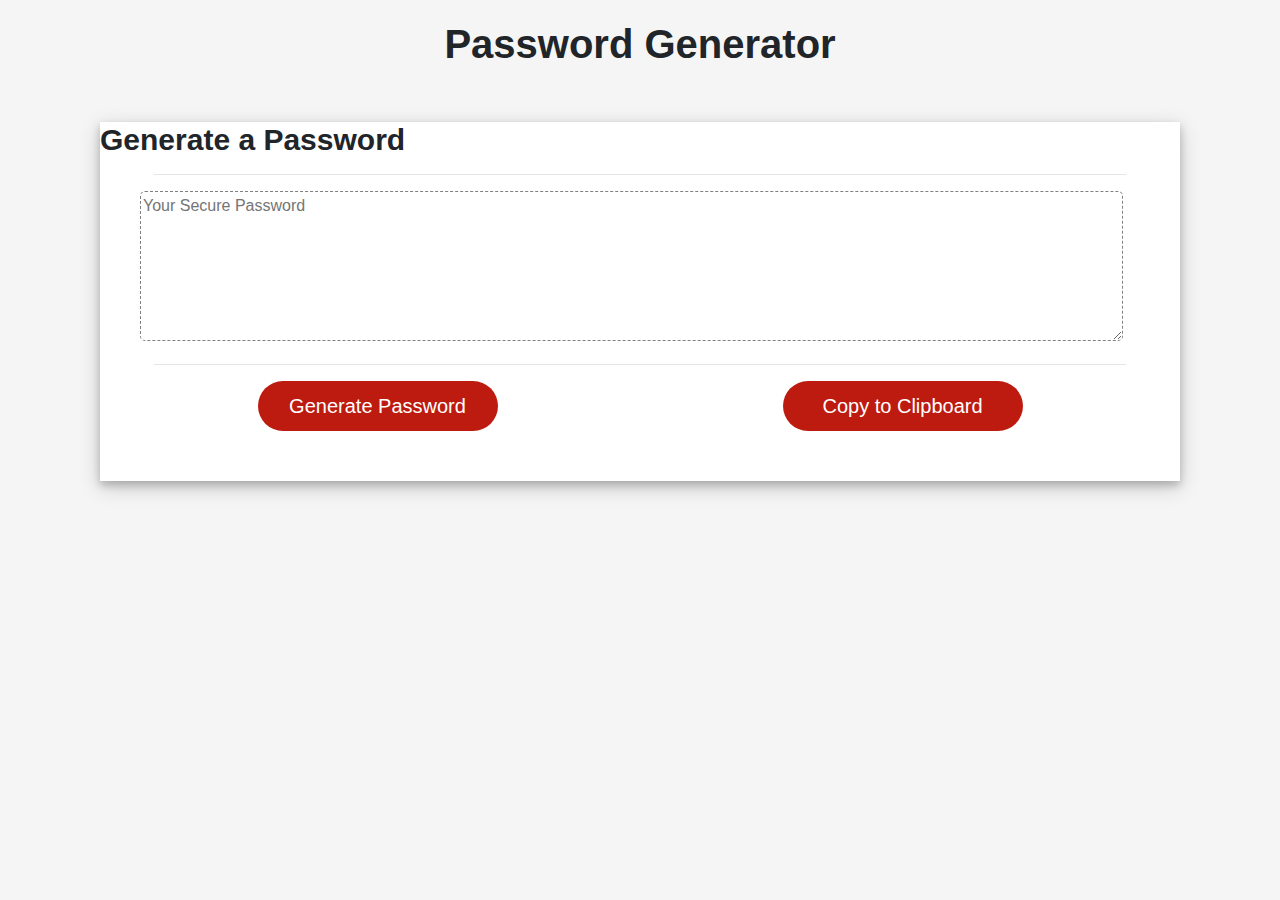
<file: index.html>
<!DOCTYPE html>
<html lang="en">
  <head>
    <meta charset="UTF-8" />
    <meta name="viewport" content="width=device-width, initial-scale=1.0" />
    <meta http-equiv="X-UA-Compatible" content="ie=edge" />
    <title>Password Generator</title>

    <link
      rel="stylesheet"
      href="https://stackpath.bootstrapcdn.com/bootstrap/4.3.1/css/bootstrap.min.css"
      integrity="sha384-ggOyR0iXCbMQv3Xipma34MD+dH/1fQ784/j6cY/iJTQUOhcWr7x9JvoRxT2MZw1T"
      crossorigin="anonymous"
    />

    <link rel="stylesheet" href="style.css" />
   
  </head>

  <body>
    <div class="container">
      <div class="col">
        <header>
          <h1><strong>Password Generator</strong></h1>
        </header>
        <!-- //headerspace// -->
        <div><br /></div>
        <!-- recently changed look out -->
        <div class="row-sm-lg">
          <div class="boxarea">
            <h2><strong>Generate a Password</strong></h2>
            <hr />
            <textarea
              readonly
              id="password"
              placeholder="Your Secure Password"
              aria-label="Generated Password"
            ></textarea>
            <hr />

            <div id="buttonlayout" class="col">
              <button id="password-btn" id="generate">Generate Password</button>
              <button id="copy">
                Copy to Clipboard
              </button>
            </div>
          </div>
        </div>
      </div>
    </div>
     <script src="javascriptpass.js"></script>
  </body>
</html>
</file>
<file: style.css>
/* study box-shadow */

.boxarea {
    box-shadow: 0 4px 8px 0 rgba(0, 0, 0, 0.2), 0 6px 20px 0 rgba(0, 0, 0, 0.19);
    background-color: white;
}

body {
    background-color: whitesmoke;
}

#headerspace {
    background-color: blue;
    height: 20px;
}


h1 {
    text-align: center;
    margin-top: 20px;
    margin-bottom: 30px;
}

h2 {
    font-size: 30px;
}

/* make sure you change the box width */

hr {
    width: 90%;
}

#password {
    height: 150px;
    width: 91%;
    margin-left: 40px;
    border-style: dashed;
    border-color: grey;
    border-radius: 5px;
}

#buttonlayout {
    display: flex;
    align-items: flex-end;
    justify-content: space-around;
}

button {
    background-color: #bd1b0f;
    border: none;
    color: white;
    font-size: 20px;
    padding: 10px;
    height: 50px;
    width: 240px;
    border-radius: 30px;
    margin-bottom: 50px;
}

button:hover {
    background-color: darkred;
}
</file>
